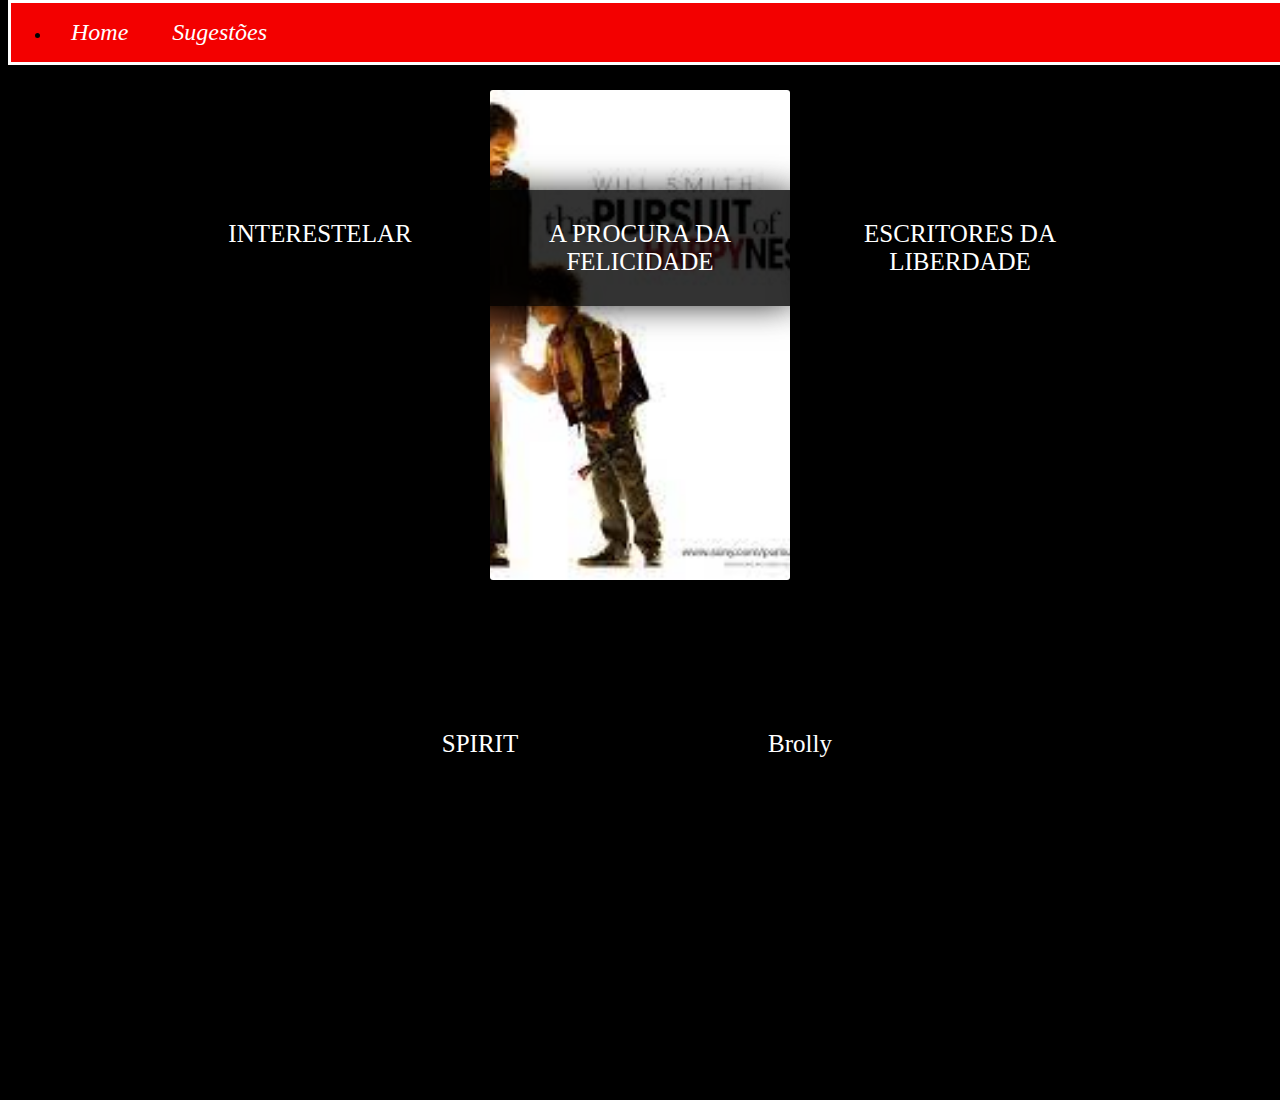
<file: html/index.html>
<!DOCTYPE html>
<html lang="en">

<head>
    <meta charset="UTF-8">
    <meta http-equiv="X-UA-Compatible" content="IE=edge">
    <meta name="viewport" content="width=device-width, initial-scale=1.0">
    <link rel="stylesheet" href="/CSS/style.css">
    <title>Document</title>
</head>

<body>
    <nav class="navbar">
        <div class="header">
            <ul>
                <li>
                    <a href="index.html">Home</a>
                    <a href="sugestao.html">Sugestões</a>
                </li>
            </ul>
        </div>
    </nav>
    <main>
        <div class="read">
            <H1>FILMES QUE EU INDICO</H1>
        </div>
        <div class="indicacao">
            <div class="conatiner">
                <div class="wrap">

                    <div class="box one">
                        <h1>INTERESTELAR</h1>
                    </div>

                    <div class="box two">
                        <h1>A PROCURA DA FELICIDADE</h1>
                    </div>

                    <div class="box three">
                        <h1>ESCRITORES DA LIBERDADE</h1>

                    </div>

                    <div class="box five">
                        <h1>SPIRIT</h1>
                    </div>

                    <div class="box six">
                        <h1>Brolly</h1>
                    </div>

                    <!-- <div class="box seven">
                        <div class="date">
                            <h4>6/29/18</h4>
                        </div>
                        <h1>CONQUER</h1>
                        <div class="poster p6">
                            <h4>K</h4>
                        </div>
                    </div>

                    <div class="box eight">
                        <div class="date">
                            <h4>6/29/18</h4>
                        </div>
                        <h1>SUCCESS</h1>
                        <div class="poster p7">
                            <h4>Q</h4>
                        </div>
                    </div>

                    <div class="box nine">
                        <div class="date">
                            <h4>6/29/18</h4>
                        </div>
                        <h1>UNFORGETTABLE</h1>
                        <div class="poster p8">
                            <h4>L</h4>
                        </div>
                    </div>

                    <div class="box ten">
                        <div class="date">
                            <h4>6/29/18</h4>
                        </div>
                        <h1>AMAZING</h1>
                        <div class="poster p9">
                            <h4>J</h4>
                        </div>
                    </div>

                    <div class="box eleven">
                        <div class="date">
                            <h4>6/29/18</h4>
                        </div>
                        <h1>LOVE</h1>
                        <div class="poster p10">
                            <h4>H</h4>
                        </div>
                    </div>

                    <div class="box tlv">
                        <div class="date">
                            <h4>6/29/18</h4>
                        </div>
                        <h1>LEARN</h1>
                        <div class="poster p11">
                            <h4>W</h4>
                        </div>
                    </div>

                    <div class="box thirteen">
                        <div class="date">
                            <h4>6/29/18</h4>
                        </div>
                        <h1>YEP</h1>
                        <div class="poster p12">
                            <h4>S</h4>
                        </div>
                    </div>

                    <div class="box ftn">
                        <div class="date">
                            <h4>6/29/18</h4>
                        </div>
                        <h1>SMILE</h1>
                        <div class="poster p13">
                            <h4>E</h4>
                        </div>
                    </div>

                    <div class="box fith">
                        <div class="date">
                            <h4>6/29/18</h4>
                        </div>
                        <h1>CODE</h1>
                        <div class="poster p14">
                            <h4>R</h4>
                        </div>
                    </div>

                    <div class="box sith">
                        <div class="date">
                            <h4>6/29/18</h4>
                        </div>
                        <h1>CARDS</h1>
                        <div class="poster p15">
                            <h4>U</h4>
                        </div>
                    </div>

                    <div class="box sevth">
                        <div class="date">
                            <h4>6/29/18</h4>
                        </div>
                        <h1>FLEXBOX</h1>
                        <div class="poster p16">
                            <h4>A</h4>
                        </div>
                    </div>

                </div>-->
                </div>

    </main>
</body>

</html>
</file>
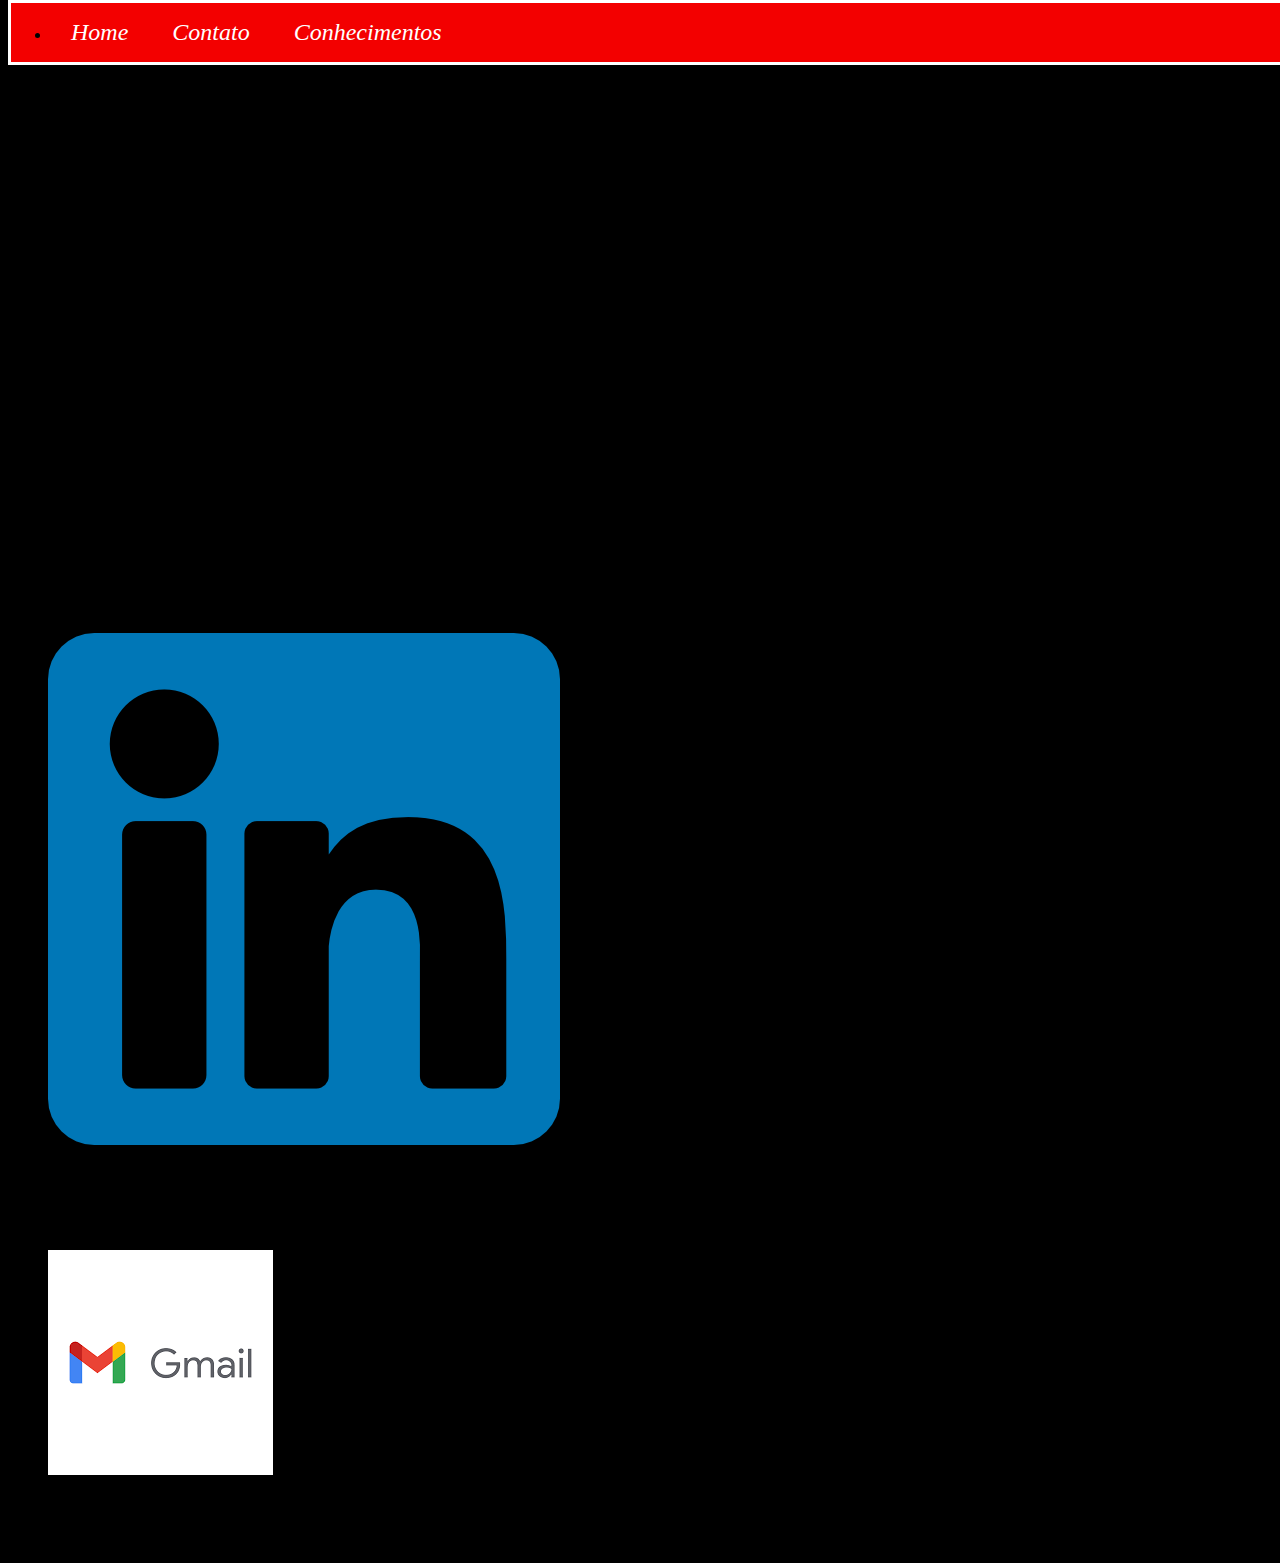
<file: HTML/contato.html>
<!DOCTYPE html>
<html lang="pt-br">

<head>
    <meta charset="UTF-8">
    <meta http-equiv="X-UA-Compatible" content="IE=edge">
    <meta name="viewport" content="width=device-width, initial-scale=1.0">
    <link rel="stylesheet" href="/CSS/style.css">
    <title>Document</title>
</head>

<body>
    <header>
        <nav class="navbar">
            <ul id="menu">
                <li>
                    <a href="struct.html">Home</a>
                    <a href="contato.html">Contato</a>
                    <a href="habilidades.html">Conhecimentos</a>
                </li>
            </ul>
        </nav>
    </header>
    <main>
        
        <section class="articles">
            <article>
                <div class="article-wrapper">
                    <figure>
                        <a href="https://github.com/Samuel-prata"> <img src="/imagens/25231.png" alt="Meu github" /></a>
                    </figure>
                    <div class="article-body">
                        <h2>Meu github</h2>
                        <p class="texto">
                            Dê uma olhada nos meus projetos no github.
                        </p>
                    </div>
                </div>
            </article>
            <article>

                <div class="article-wrapper">
                    <figure>
                        <a href="https://www.linkedin.com/in/samuel-silveriom/"><img src="/imagens/174857.png"
                                alt="Meu linkedin" /></a>
                    </figure>
                    <div class="article-body">
                        <h2>Meu Linkedin</h2>
                        <p class="texto">
                            Entre em contato atráves do linkedin!
                        </p>
                    </div>
                </div>
            </article>
            <article>

                <div class="article-wrapper">
                    <figure>
                        <a href=mailto:samueldevfull@gmail.com><img src="/imagens/gmail.png" alt="Meu gmail" /></a>
                    </figure>
                    <div class="article-body">
                        <h2>Meu email</h2>
                        <p class="texto">
                            Entre em contato atráves do e-mail.
                        </p>
                    </div>
                </div>
            </article>
        </section>

    </main>
</body>

</html>
</file>
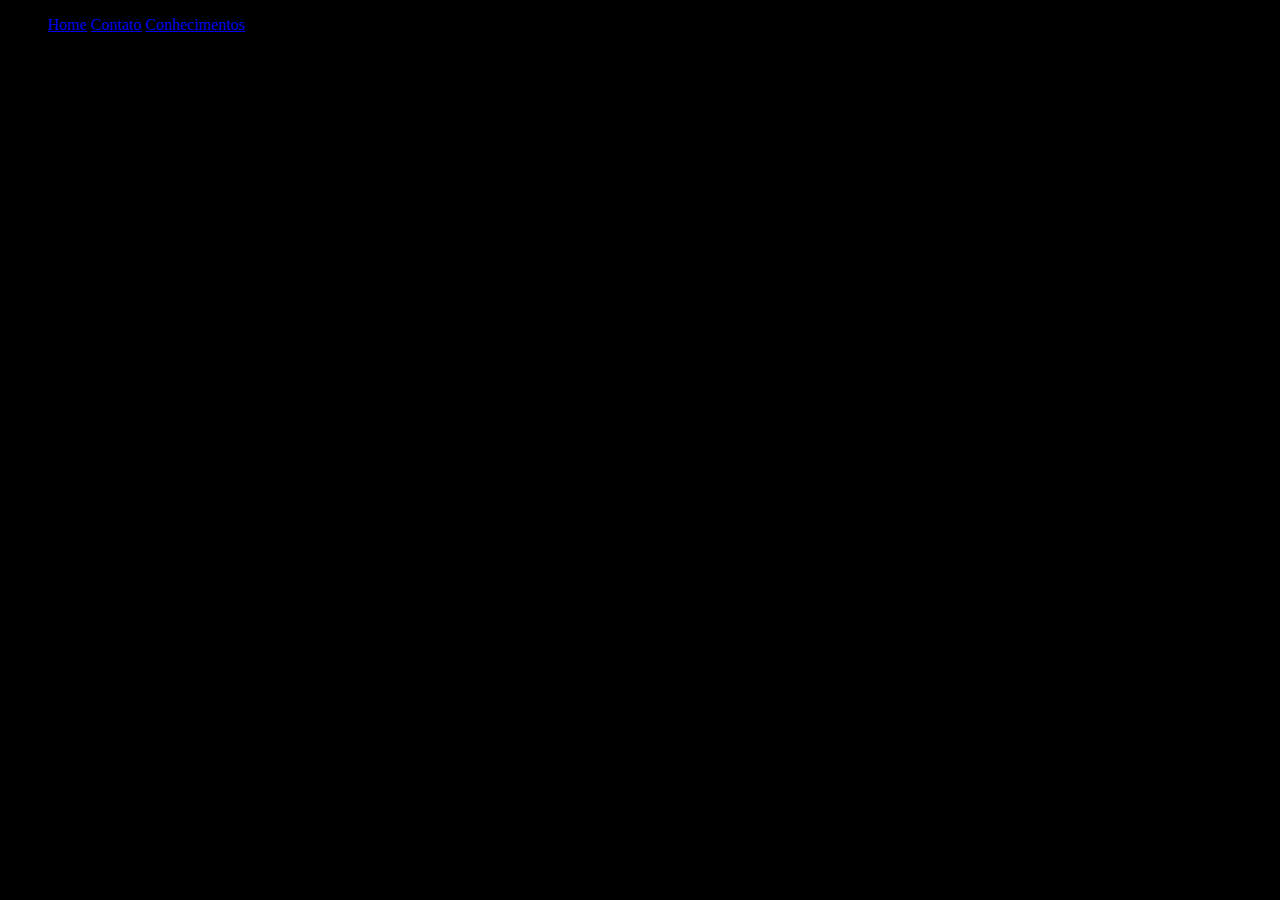
<file: HTML/habilidades.html>
<!DOCTYPE html>
<html lang="en">

<head>
    <meta charset="UTF-8">
    <meta http-equiv="X-UA-Compatible" content="IE=edge">
    <meta name="viewport" content="width=device-width, initial-scale=1.0">
    <link rel="stylesheet" href="/CSS/style.css">
    <title>Document</title>
</head>

<body>
    <header>
        <nav>
            <ul id="menu">
                <li>
                    <a href="struct.html">Home</a>
                    <a href="contato.html">Contato</a>
                    <a href="habilidades.html">Conhecimentos</a>
                </li>
            </ul>
        </nav>
    </header>

</body>

</html>
</file>
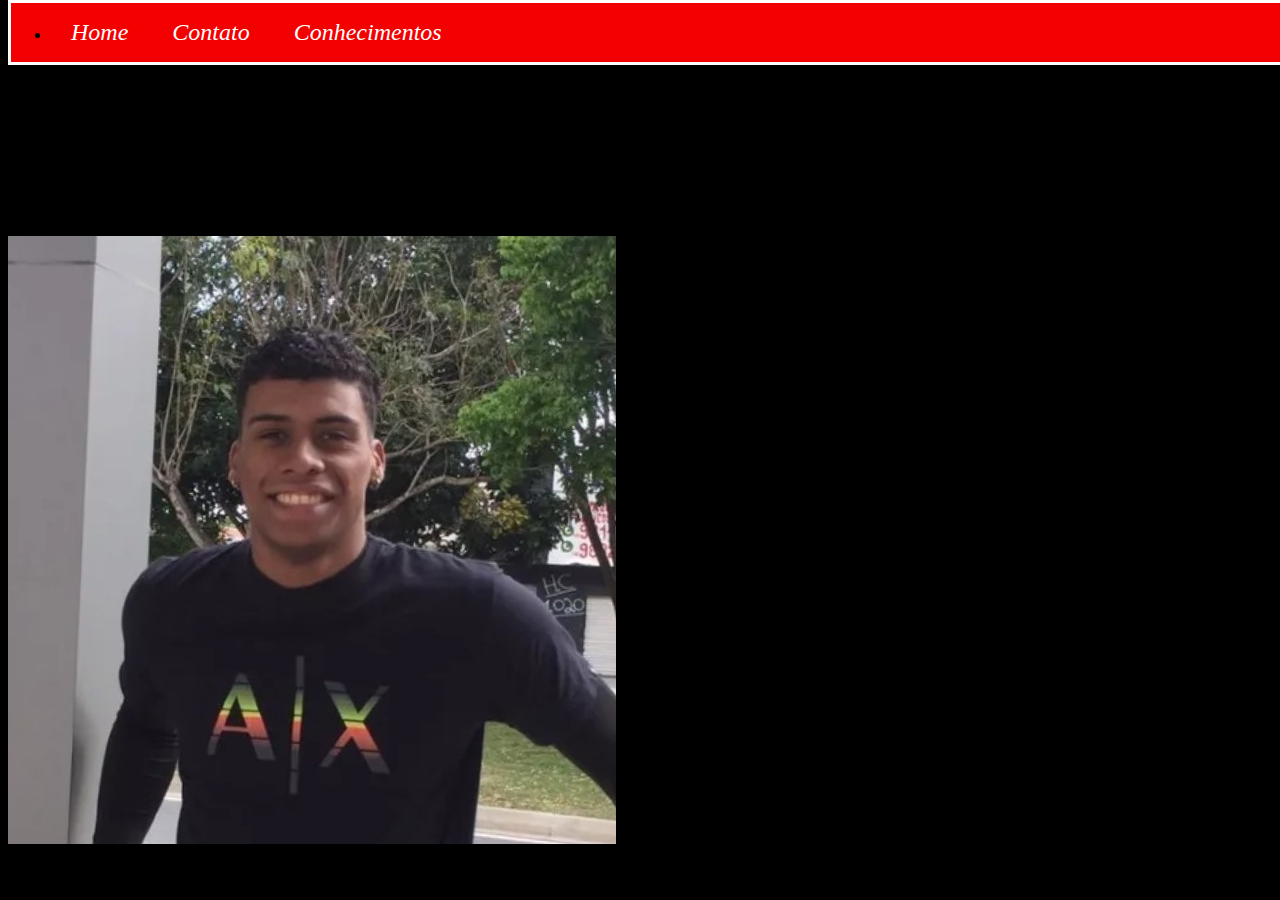
<file: HTML/struct.html>
<!DOCTYPE html>
<html lang="pt-br">

<head>
  <meta charset="UTF-8">
  <meta http-equiv="X-UA-Compatible" content="IE=edge">
  <meta name="viewport" content="width=device-width, initial-scale=1.0">
  <link rel="stylesheet" href="/CSS/style.css">

  <title>Meu portfólio</title>
</head>

<body>


  <header>
    <nav class="navbar">
      <ul id="menu">
        <li>
          <a href="struct.html">Home</a>
          <a href="contato.html">Contato</a>
          <a href="habilidades.html">Conhecimentos</a>
        </li>
      </ul>
    </nav>
  </header>

  <div class="header">
    <h1>Samuel Silverio</h1>
    <h2 id="bemVindo"> Bem vindo ao meu portfólio</h2>
  </div>

  <main>
    <div class="container">
      <div class="column">
        <h2>Sobre mim</h2>
        <h3 id="texto">Meu nome é Samuel Silvério, tenho 21 anos e estou em processo de transição de carreira.<br>
          Atualmente estou participando do bootcamp da generations para me tornar um Desenvolvedor Java Full stack
          Junior.
        </h3>

        <div>
          <img id="imagemSam" src="/imagens/minha foto.jpg" alt="Foto Samuel">
        </div>
      </div>
    </div>
  </main>



</body>

</html>
</file>
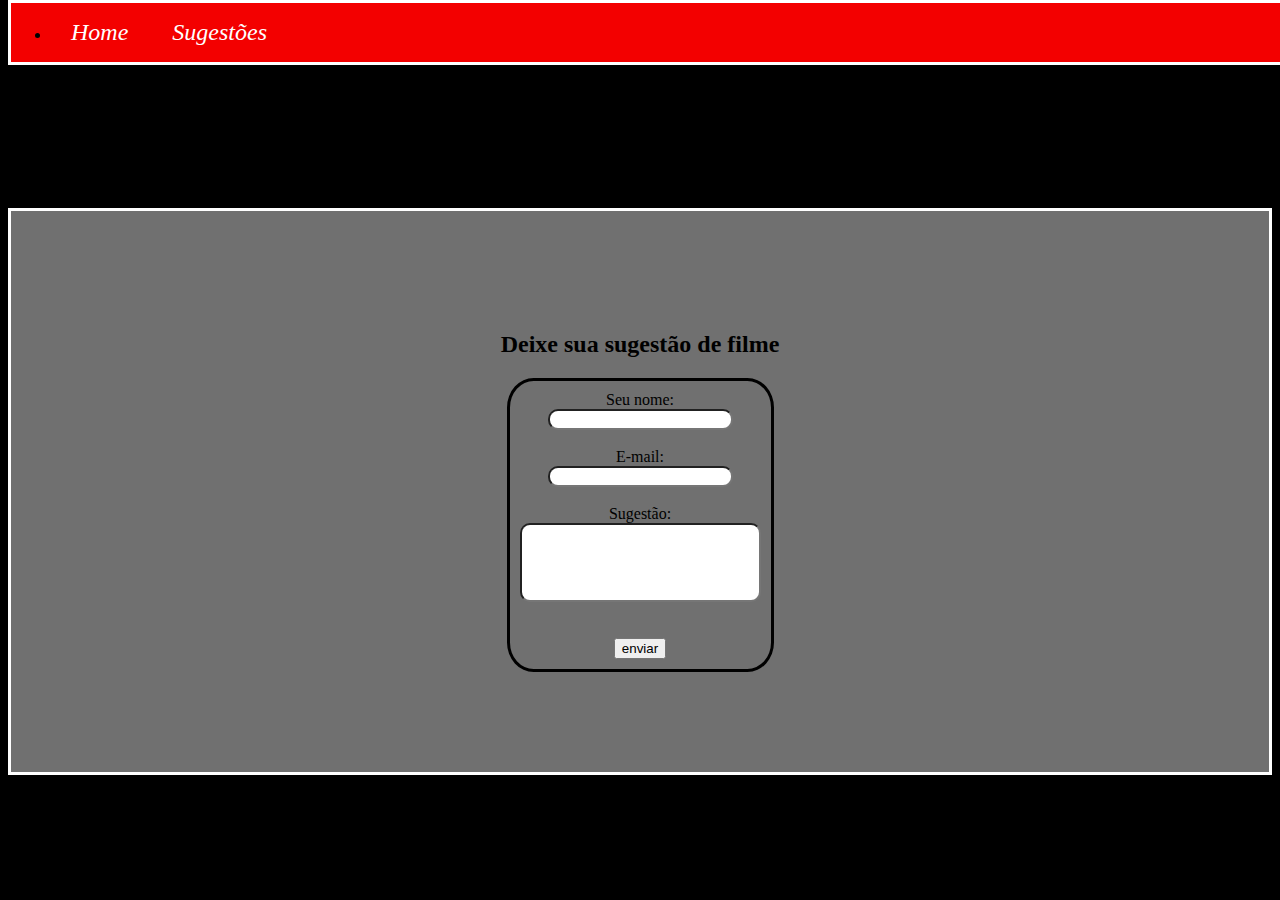
<file: html/sugestao.html>
<!DOCTYPE html>
<html lang="en">

<head>
    <meta charset="UTF-8">
    <meta http-equiv="X-UA-Compatible" content="IE=edge">
    <meta name="viewport" content="width=device-width, initial-scale=1.0">
    <link rel="stylesheet" href="/CSS/style.css">
  
    <title>Document</title>
</head>

<body>



    <nav class="navbar">
        <div class="header">
            <ul>
                <li>
                    <a href="index.html">Home</a>
                    <a href="sugestao.html">Sugestões</a>
                </li>
            </ul>
        </div>
    </nav>

    <main>
        <div class="espaco"></div>
        <div class="container2">
            <div id="message">
                <h2 id="textMessage">Deixe sua sugestão de filme</h2>
            </div>
            <div>
                <form action="enviar" method="post">
                    <div>

                        <label for="nome">Seu nome:</label><br>
                        <input type="text"  id="nome" onkeyup="validaNome()">
                        <div id="txtNome"></div>
                    </div>
                    <br>
                    <div>
                        <label for="email">E-mail:</label><br>
                        <input type="email" id="email" onkeyup="validaEmail()">
                        <div id="txtEmail"></div>
                    </div>
                    <br>
                    <div>
                        <label for="sugest">Sugestão:</label><br>
                        <input type="text" id="sugestion" onkeyup="validaSugestao()">
                        <div id="txtChar"></div>
                        <br>
                    </div>
                    <div>
                        <br>
                        <input type="button" value="enviar" onclick="enviar()">

                    </div>
                </form>
            </div>
        </div>
    </main>

    <!--Adicionando java script-->
    <script src="/JS/iteracao.js"></script>

</body>

</html>
</file>
<file: CSS/style.css>
html {
    margin: 0;
    width: 100%;
    height: 100%;
    background-color: black;
    background-position: center center;
    background-repeat: no-repeat;
    background-size: cover;
    
}

.navbar {
    border: solid white 3px;
    display: block;
    position: fixed;
    top: 0;
    width: 100%;
    background-color: rgb(243, 0, 0);
}

.navbar li a {
    display: inline;
    justify-content: center;
    text-decoration: none;
    color: white;
    padding: 20px;
    font-family: 'Times New Roman', Times, serif;
    font-size: x-large;
    font-style: oblique;
}

.navbar li a:hover {
    background-color: white;
    color: black;
    border-radius: 10%;
}
.read
{
    align-items: center;
}
.espaco{
    padding: 100px
}

/*estilizando segunda pagina*/
.container2{
    background-color: rgba(255, 255, 255, 0.438);
    padding: 100px;
    display: flex;
    flex-flow: column wrap;
    justify-content: center wrap;
    align-items: center;
    text-align: center;
    border: white solid 3px;
}

#textMessage{
    color:black;
    font-style: normal;
}

form{
	border: solid 3px black;
	padding: 10px;
	border-radius: 10%;
}

#nome{
	border-radius: 10px;
}
#email{
	border-radius: 10px;
}

#sugestion{
	padding: 30px;
	border-radius: 10px;
}
/*Estilização dos Cards*/

.box h1 {
	color: #fff;
	padding: 30px;
	margin-top: 100px;
	text-align: center;
	font-weight: 100;
	font-size: 25px;
	background: rgba(0, 0, 0, 0.8);
	-webkit-box-shadow: 0 0 30px rgba(0, 0, 0, 0.7);
	box-shadow: 0 0 30px rgba(0, 0, 0, 0.8);
}


.conatiner {
	width: 100%;
	height: 500px;
}
.wrap {
	display: -webkit-box;
	display: -ms-flexbox;
	display: flex;
	-ms-flex-wrap: wrap;
	flex-wrap: wrap;
	-webkit-box-pack: center;
	-ms-flex-pack: center;
	justify-content: center;
	-webkit-box-align: center;
	-ms-flex-align: center;
	align-items: center;
	-webkit-box-orient: horizontal;
	-webkit-box-direction: normal;
	-ms-flex-direction: row;
	flex-direction: row;
}

.box {
    top: 100px;
	margin: 10px;
	width: 300px;
	height: 490px;
	text-align: center;
	border-radius: 3px;
	-webkit-transition: 200ms ease-in-out;
	-o-transition: 200ms ease-in-out;
	transition: 200ms ease-in-out;
	-webkit-box-shadow: 0 0 15px rgba(0, 0, 0, 0.3);
	box-shadow: 0 0 15px rgba(0, 0, 0, 0.3);
}
.box:hover {
	margin-bottom: -10px;
	-webkit-box-shadow: 0 0 5px rgba(0, 0, 0, 0.7);
	box-shadow: 5px 5px 5px rgba(250, 250, 250, 0.7);
}


.date h4 {
	color: #fff;
	font-weight: 300;
	text-align: center;
	letter-spacing: 3px;
	text-shadow: 0 0 3px rgba(0, 0, 0, 0.9);
}
.poster {
	width: 130px;
	height: 130px;
	margin: 120px auto;
	position: relative;
	border-radius: 100px;
}
.poster h4 {
	top: 16px;
	color: #fff;
	position: relative;
	font-size: 80px;
	text-align: center;
	font-weight: 100;
}
.one {
	background: url("https://sagittariusrecords.com.br/wp-content/uploads/2021/10/A1smtRIAUvL._AC_SL1500_.jpg");
	background-repeat: no-repeat;
	background-size: cover;
	background-position: center;
}

.two {
	background: url("[data-uri]");
	background-repeat: no-repeat;
	background-size: cover;
	background-position: center;
}
.three {
	background: url("https://cinemahistoriaeducacao.files.wordpress.com/2011/01/escritores-da-liberdade-capa.jpg?w=640");
	background-repeat: no-repeat;
	background-size: cover;
	background-position: center;
}

.five {
	background: url("https://i.pinimg.com/564x/f0/d1/83/f0d183e34676409e473ed31121a08653--cimarron-music.jpg");
	background-repeat: no-repeat;
	background-size: cover;
	background-position: center;
}
.six {
	background: url("https://images-wixmp-ed30a86b8c4ca887773594c2.wixmp.com/f/884e6a75-9c9a-427d-a066-12e4d70bbc0d/dcgsqop-a35a2abe-3bdf-4113-a6e3-39edef3dfc31.jpg?token=eyJ0eXAiOiJKV1QiLCJhbGciOiJIUzI1NiJ9.[base64].s8efRtFlcKl0klhwwLf-yrouk2WQzBODCj4N9lZIVBg");
	background-repeat: no-repeat;
	background-size: cover;
	background-position: center;
}
/*.seven {
	background: url("https://source.unsplash.com/700x770");
	background-repeat: no-repeat;
	background-size: cover;
	background-position: center;
}
.eight {
	background: url("https://source.unsplash.com/880x820");
	background-repeat: no-repeat;
	background-size: cover;
	background-position: center;
}
.nine {
	background: url("https://source.unsplash.com/898x820");
	background-repeat: no-repeat;
	background-size: cover;
	background-position: center;
}
.ten {
	background: url("https://source.unsplash.com/8998x920");
	background-repeat: no-repeat;
	background-size: cover;
	background-position: center;
}
.eleven {
	background: url("https://source.unsplash.com/898x960");
	background-repeat: no-repeat;
	background-size: cover;
	background-position: center;
}

.tlv {
	background: url("https://source.unsplash.com/999x888");
	background-repeat: no-repeat;
	background-size: cover;
	background-position: center;
}

.thirteen {
	background: url("https://source.unsplash.com/1000x777");
	background-repeat: no-repeat;
	background-size: cover;
	background-position: center;
}

.ftn {
	background: url("https://source.unsplash.com/2000x777");
	background-repeat: no-repeat;
	background-size: cover;
	background-position: center;
}

.fith {
	background: url("https://source.unsplash.com/2000x1000");
	background-repeat: no-repeat;
	background-size: cover;
	background-position: center;
}
.sith {
	background: url("https://source.unsplash.com/3000x1000");
	background-repeat: no-repeat;
	background-size: cover;
	background-position: center;
}

.sevth {
	background: url("https://source.unsplash.com/9000x9000");
	background-repeat: no-repeat;
	background-size: cover;
	background-position: center;
}

/* POSTER*/
.p1 {
	background: #2b5876; /* fallback for old browsers */
	background: -webkit-linear-gradient(
		to right,
		#4e4376,
		#2b5876
	); /* Chrome 10-25, Safari 5.1-6 */
	background: -webkit-gradient(
		linear,
		left top,
		right top,
		from(#4e4376),
		to(#2b5876)
	);
	background: -webkit-linear-gradient(left, #4e4376, #2b5876);
	background: -o-linear-gradient(left, #4e4376, #2b5876);
	background: linear-gradient(
		to right,
		#4e4376,
		#2b5876
	); /* W3C, IE 10+/ Edge, Firefox 16+, Chrome 26+, Opera 12+, Safari 7+ */
	-webkit-box-shadow: 0 0 20px darkblue;
	box-shadow: 0 0 20px darkblue;
}

.p2 {
	background: #f857a6; /* fallback for old browsers */
	background: -webkit-linear-gradient(
		to right,
		#ff5858,
		#f857a6
	); /* Chrome 10-25, Safari 5.1-6 */
	background: -webkit-gradient(
		linear,
		left top,
		right top,
		from(#ff5858),
		to(#f857a6)
	);
	background: -webkit-linear-gradient(left, #ff5858, #f857a6);
	background: -o-linear-gradient(left, #ff5858, #f857a6);
	background: linear-gradient(
		to right,
		#ff5858,
		#f857a6
	); /* W3C, IE 10+/ Edge, Firefox 16+, Chrome 26+, Opera 12+, Safari 7+ */
	-webkit-box-shadow: 0 0 20px #fa3380;
	box-shadow: 0 0 20px #fa3380;
}

.p3 {
	background: #4776e6; /* fallback for old browsers */
	background: -webkit-linear-gradient(
		to right,
		#8e54e9,
		#4776e6
	); /* Chrome 10-25, Safari 5.1-6 */
	background: -webkit-gradient(
		linear,
		left top,
		right top,
		from(#8e54e9),
		to(#4776e6)
	);
	background: -webkit-linear-gradient(left, #8e54e9, #4776e6);
	background: -o-linear-gradient(left, #8e54e9, #4776e6);
	background: linear-gradient(
		to right,
		#8e54e9,
		#4776e6
	); /* W3C, IE 10+/ Edge, Firefox 16+, Chrome 26+, Opera 12+, Safari 7+ */
	-webkit-box-shadow: 0 0 20px lightblue;
	box-shadow: 0 0 20px lightblue;
}

.p4 {
	background: #1fa2ff; /* fallback for old browsers */
	background: -webkit-linear-gradient(
		to right,
		#a6ffcb,
		#12d8fa,
		#1fa2ff
	); /* Chrome 10-25, Safari 5.1-6 */
	background: -webkit-gradient(
		linear,
		left top,
		right top,
		from(#a6ffcb),
		color-stop(#12d8fa),
		to(#1fa2ff)
	);
	background: -webkit-linear-gradient(left, #a6ffcb, #12d8fa, #1fa2ff);
	background: -o-linear-gradient(left, #a6ffcb, #12d8fa, #1fa2ff);
	background: linear-gradient(
		to right,
		#a6ffcb,
		#12d8fa,
		#1fa2ff
	); /* W3C, IE 10+/ Edge, Firefox 16+, Chrome 26+, Opera 12+, Safari 7+ */
	-webkit-box-shadow: 0 0 20px skyblue;
	box-shadow: 0 0 20px skyblue;
}

.p5 {
	background: #aa076b; /* fallback for old browsers */
	background: -webkit-linear-gradient(
		to right,
		#61045f,
		#aa076b
	); /* Chrome 10-25, Safari 5.1-6 */
	background: -webkit-gradient(
		linear,
		left top,
		right top,
		from(#61045f),
		to(#aa076b)
	);
	background: -webkit-linear-gradient(left, #61045f, #aa076b);
	background: -o-linear-gradient(left, #61045f, #aa076b);
	background: linear-gradient(
		to right,
		#61045f,
		#aa076b
	); /* W3C, IE 10+/ Edge, Firefox 16+, Chrome 26+, Opera 12+, Safari 7+ */
	-webkit-box-shadow: 0 0 20px purple;
	box-shadow: 0 0 20px purple;
}

.p6 {
	background: #da22ff; /* fallback for old browsers */
	background: -webkit-linear-gradient(
		to right,
		#9733ee,
		#da22ff
	); /* Chrome 10-25, Safari 5.1-6 */
	background: -webkit-gradient(
		linear,
		left top,
		right top,
		from(#9733ee),
		to(#da22ff)
	);
	background: -webkit-linear-gradient(left, #9733ee, #da22ff);
	background: -o-linear-gradient(left, #9733ee, #da22ff);
	background: linear-gradient(
		to right,
		#9733ee,
		#da22ff
	); /* W3C, IE 10+/ Edge, Firefox 16+, Chrome 26+, Opera 12+, Safari 7+ */
	-webkit-box-shadow: 0 0 20px violet;
	box-shadow: 0 0 20px violet;
}

.p7 {
	background: #02aab0; /* fallback for old browsers */
	background: -webkit-linear-gradient(
		to right,
		#00cdac,
		#02aab0
	); /* Chrome 10-25, Safari 5.1-6 */
	background: -webkit-gradient(
		linear,
		left top,
		right top,
		from(#00cdac),
		to(#02aab0)
	);
	background: -webkit-linear-gradient(left, #00cdac, #02aab0);
	background: -o-linear-gradient(left, #00cdac, #02aab0);
	background: linear-gradient(
		to right,
		#00cdac,
		#02aab0
	); /* W3C, IE 10+/ Edge, Firefox 16+, Chrome 26+, Opera 12+, Safari 7+ */
	-webkit-box-shadow: 0 0 20px lightgreen;
	box-shadow: 0 0 20px lightgreen;
}
.p8 {
	background: #5433ff; /* fallback for old browsers */
	background: -webkit-linear-gradient(
		to right,
		#a5fecb,
		#20bdff,
		#5433ff
	); /* Chrome 10-25, Safari 5.1-6 */
	background: -webkit-gradient(
		linear,
		left top,
		right top,
		from(#a5fecb),
		color-stop(#20bdff),
		to(#5433ff)
	);
	background: -webkit-linear-gradient(left, #a5fecb, #20bdff, #5433ff);
	background: -o-linear-gradient(left, #a5fecb, #20bdff, #5433ff);
	background: linear-gradient(
		to right,
		#a5fecb,
		#20bdff,
		#5433ff
	); /* W3C, IE 10+/ Edge, Firefox 16+, Chrome 26+, Opera 12+, Safari 7+ */
	-webkit-box-shadow: 0 0 20px lightblue;
	box-shadow: 0 0 20px lightblue;
}
.p9 {
	background: #2b5876; /* fallback for old browsers */
	background: -webkit-linear-gradient(
		to right,
		#fa3,
		#fa3380
	); /* Chrome 10-25, Safari 5.1-6 */
	background: -webkit-gradient(
		linear,
		left top,
		right top,
		from(#fa3),
		to(#fa3380)
	);
	background: -webkit-linear-gradient(left, #fa3, #fa3380);
	background: -o-linear-gradient(left, #fa3, #fa3380);
	background: linear-gradient(
		to right,
		#fa3,
		#fa3380
	); /* W3C, IE 10+/ Edge, Firefox 16+, Chrome 26+, Opera 12+, Safari 7+ */
	-webkit-box-shadow: 0 0 20px #fa3380;
	box-shadow: 0 0 20px #fa3380;
}

.p10 {
	background: #2b5876; /* fallback for old browsers */
	background: -webkit-linear-gradient(
		to right,
		deepskyblue,
		lightblue
	); /* Chrome 10-25, Safari 5.1-6 */
	background: -webkit-gradient(
		linear,
		left top,
		right top,
		from(deepskyblue),
		to(lightblue)
	);
	background: -webkit-linear-gradient(left, deepskyblue, lightblue);
	background: -o-linear-gradient(left, deepskyblue, lightblue);
	background: linear-gradient(
		to right,
		deepskyblue,
		lightblue
	); /* W3C, IE 10+/ Edge, Firefox 16+, Chrome 26+, Opera 12+, Safari 7+ */
	-webkit-box-shadow: 0 0 20px darkblue;
	box-shadow: 0 0 20px darkblue;
}

.p11 {
	background: #f2994a; /* fallback for old browsers */
	background: -webkit-linear-gradient(
		to right,
		#f2c94c,
		#f2994a
	); /* Chrome 10-25, Safari 5.1-6 */
	background: -webkit-gradient(
		linear,
		left top,
		right top,
		from(#f2c94c),
		to(#f2994a)
	);
	background: -webkit-linear-gradient(left, #f2c94c, #f2994a);
	background: -o-linear-gradient(left, #f2c94c, #f2994a);
	background: linear-gradient(
		to right,
		#f2c94c,
		#f2994a
	); /* W3C, IE 10+/ Edge, Firefox 16+, Chrome 26+, Opera 12+, Safari 7+ */
	-webkit-box-shadow: 0 0 20px lightyellow;
	box-shadow: 0 0 20px lightyellow;
}

.p12 {
	background: #a770ef; /* fallback for old browsers */
	background: -webkit-linear-gradient(
		to right,
		#fdb99b,
		#cf8bf3,
		#a770ef
	); /* Chrome 10-25, Safari 5.1-6 */
	background: -webkit-gradient(
		linear,
		left top,
		right top,
		from(#fdb99b),
		color-stop(#cf8bf3),
		to(#a770ef)
	);
	background: -webkit-linear-gradient(left, #fdb99b, #cf8bf3, #a770ef);
	background: -o-linear-gradient(left, #fdb99b, #cf8bf3, #a770ef);
	background: linear-gradient(
		to right,
		#fdb99b,
		#cf8bf3,
		#a770ef
	); /* W3C, IE 10+/ Edge, Firefox 16+, Chrome 26+, Opera 12+, Safari 7+ */
	-webkit-box-shadow: 0 0 20px purple;
	box-shadow: 0 0 20px purple;
}

.p13 {
	background: #f4c4f3; /* fallback for old browsers */
	background: -webkit-linear-gradient(
		to right,
		#fc67fa,
		#f4c4f3
	); /* Chrome 10-25, Safari 5.1-6 */
	background: -webkit-gradient(
		linear,
		left top,
		right top,
		from(#fc67fa),
		to(#f4c4f3)
	);
	background: -webkit-linear-gradient(left, #fc67fa, #f4c4f3);
	background: -o-linear-gradient(left, #fc67fa, #f4c4f3);
	background: linear-gradient(
		to right,
		#fc67fa,
		#f4c4f3
	); /* W3C, IE 10+/ Edge, Firefox 16+, Chrome 26+, Opera 12+, Safari 7+ */
	-webkit-box-shadow: 0 0 20px pink;
	box-shadow: 0 0 20px pink;
}
.p14 {
	background: #00c3ff; /* fallback for old browsers */
	background: -webkit-linear-gradient(
		to right,
		#ffff1c,
		#00c3ff
	); /* Chrome 10-25, Safari 5.1-6 */
	background: -webkit-gradient(
		linear,
		left top,
		right top,
		from(#ffff1c),
		to(#00c3ff)
	);
	background: -webkit-linear-gradient(left, #ffff1c, #00c3ff);
	background: -o-linear-gradient(left, #ffff1c, #00c3ff);
	background: linear-gradient(
		to right,
		#ffff1c,
		#00c3ff
	); /* W3C, IE 10+/ Edge, Firefox 16+, Chrome 26+, Opera 12+, Safari 7+ */
	-webkit-box-shadow: 0 0 20px olive;
	box-shadow: 0 0 20px olive;
}
.p15 {
	background: #5614b0; /* fallback for old browsers */
	background: -webkit-linear-gradient(
		to right,
		#dbd65c,
		#5614b0
	); /* Chrome 10-25, Safari 5.1-6 */
	background: -webkit-gradient(
		linear,
		left top,
		right top,
		from(#dbd65c),
		to(#5614b0)
	);
	background: -webkit-linear-gradient(left, #dbd65c, #5614b0);
	background: -o-linear-gradient(left, #dbd65c, #5614b0);
	background: linear-gradient(
		to right,
		#dbd65c,
		#5614b0
	); /* W3C, IE 10+/ Edge, Firefox 16+, Chrome 26+, Opera 12+, Safari 7+ */
	-webkit-box-shadow: 0 0 20px olive;
	box-shadow: 0 0 20px olive;
}

.p16 {
	background: #fc00ff; /* fallback for old browsers */
	background: -webkit-linear-gradient(
		to right,
		#00dbde,
		#fc00ff
	); /* Chrome 10-25, Safari 5.1-6 */
	background: -webkit-gradient(
		linear,
		left top,
		right top,
		from(#00dbde),
		to(#fc00ff)
	);
	background: -webkit-linear-gradient(left, #00dbde, #fc00ff);
	background: -o-linear-gradient(left, #00dbde, #fc00ff);
	background: linear-gradient(
		to right,
		#00dbde,
		#fc00ff
	); /* W3C, IE 10+/ Edge, Firefox 16+, Chrome 26+, Opera 12+, Safari 7+ */
	-webkit-box-shadow: 0 0 20px olive;
	box-shadow: 0 0 20px olive;
}

/*  FOLLOW*/
.Follow {
	background: url("https://pbs.twimg.com/profile_images/959092900708544512/v4Db9QRv_bigger.jpg")
		no-repeat center / contain;
	width: 50px;
	height: 50px;
	bottom: 9px;
	right: 20px;
	display: block;
	position: fixed;
	border-radius: 50%;
	z-index: 999;
	animation: rotation 10s infinite linear;
}

/*@-webkit-keyframes rotation {
	from {
		-webkit-transform: rotate(0deg);
	}
	to {
		-webkit-transform: rotate(359deg);
	}
}
</file>
